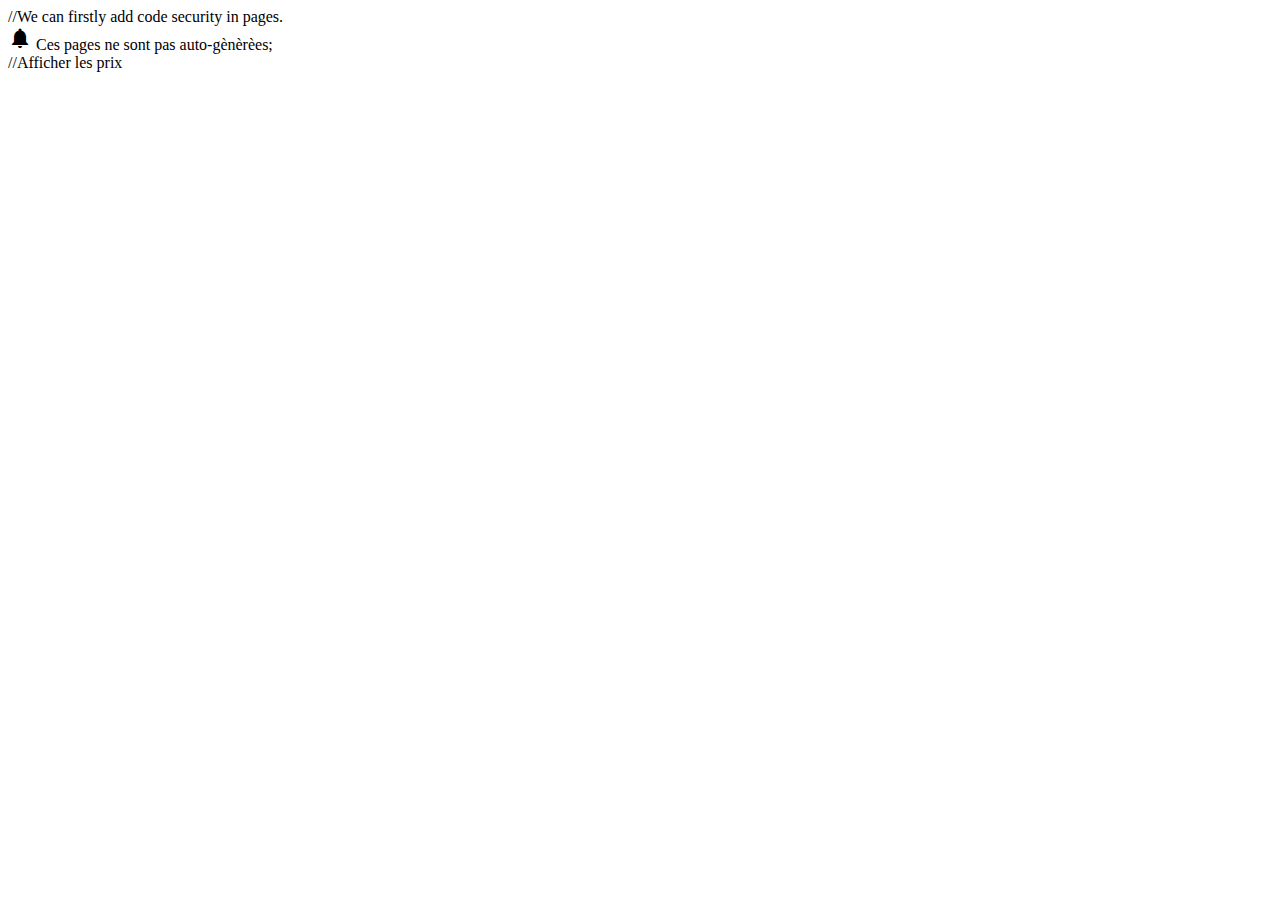
<file: discovering.html>
<!DOCTYPE HTML>
<html>
<head>
<title>Visitors on X.</title>
<meta name="viewport" content="width=device-width, initial-scale=1"> 
<link rel="stylesheet" href="https://fonts.googleapis.com/icon?family=Material+Icons">
</head>
<body>
//We can firstly add code security in pages.
  <div class="alert"> 
    <i class="material-icons">
      notifications
    </i> Ces pages ne sont pas auto-ge&#768;ne&#768;re&#768;es;
  </div>
<?php
?>
//Afficher les prix
  <div class="tableau"></div>
</body>
</html>
</file>
